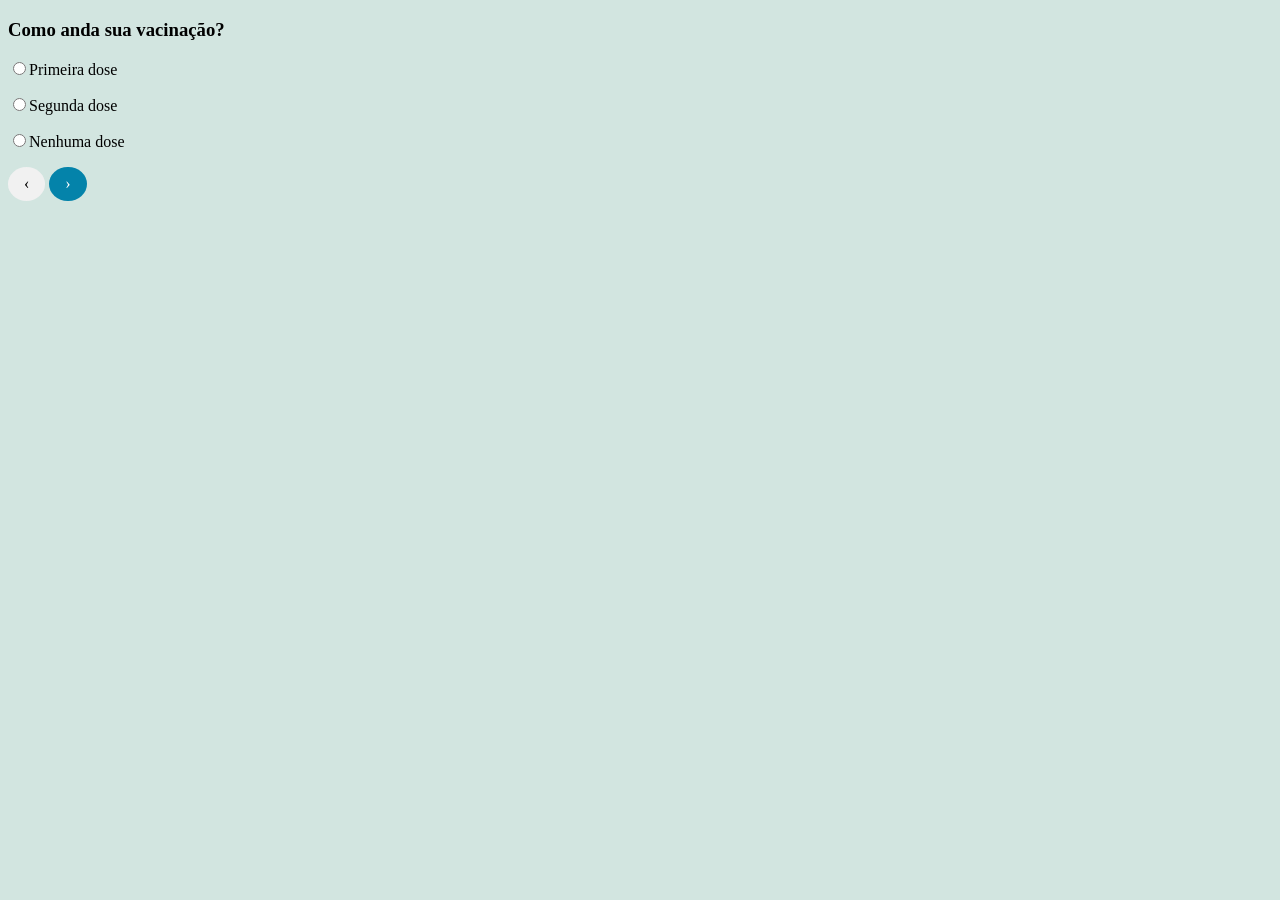
<file: Frontpage quiz/index.html>
<!DOCTYPE html>
<html lang="en">
<head>
    <meta charset="UTF-8">
    <meta http-equiv="X-UA-Compatible" content="IE=edge">
    <meta name="viewport" content="width=device-width, initial-scale=1.0">
    <title>Document</title>
    <link rel="shortcut icon" href="icones/vacina.svg">
    <link href="style.css" rel="stylesheet">
</head>
<body>
    <form>
        <h3>Como anda sua vacinação?</h3>
        <input type="radio" name="opcao" vaue="op1">Primeira dose</input>
        <br>
        <input type="radio" name="opcao" vaue="op1">Segunda dose</input>
        <br>
        <input type="radio" name="opcao" vaue="op1">Nenhuma dose</input>
    </form>
    <a href="#" class="previous round">&#8249;</a>
    <a href="#" class="next round">&#8250;</a>
</body>
</html>
</file>
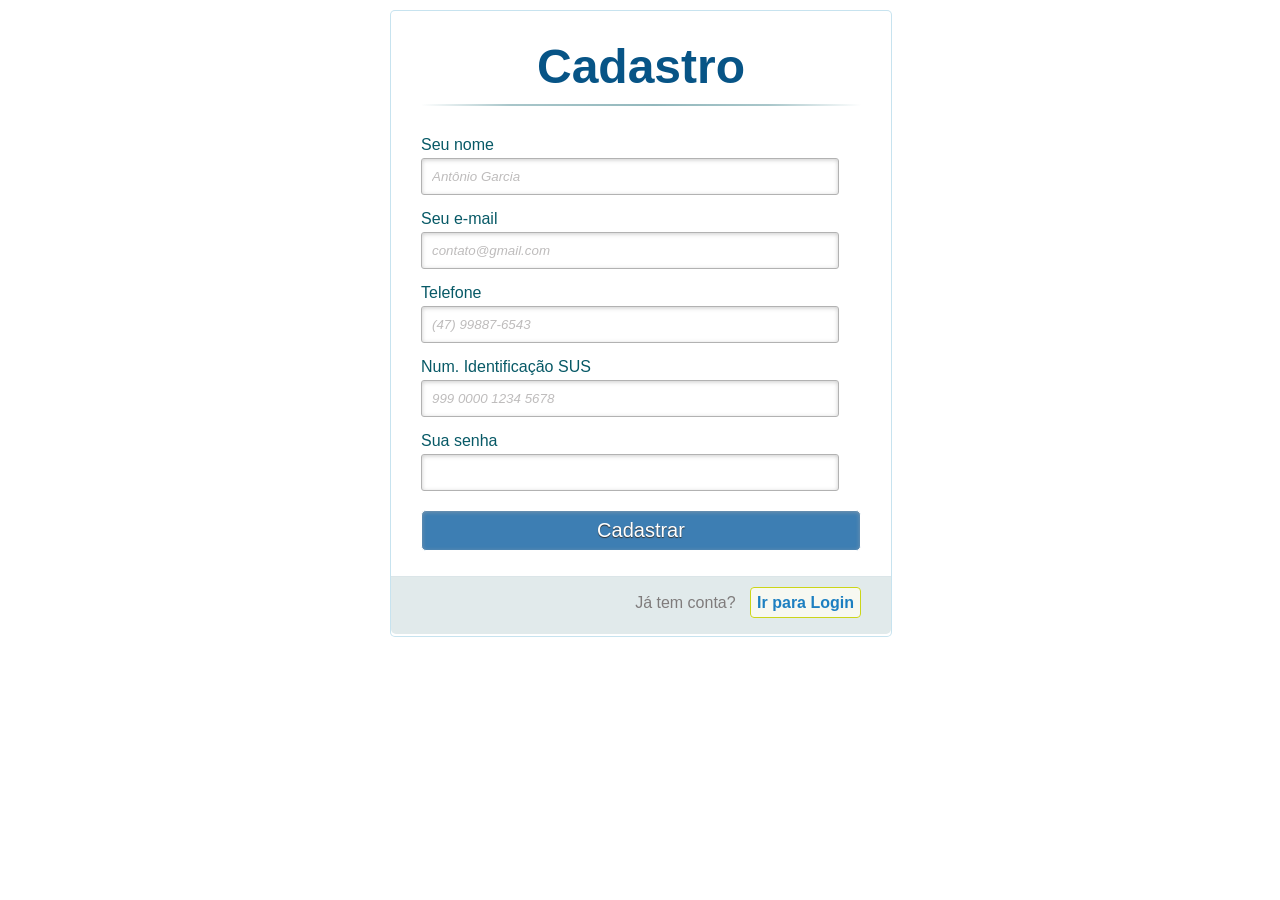
<file: Frontpage e login/cadastro.html>
<html>
  <head>
    <link rel="stylesheet" type="text/css" href="stylesheet.css" /> 
    <script>
      function goPython(){
          $.ajax({
            url: "config.py",
           context: document.body
          }).done(function() {
           alert('finished python script');;
          });
      }
  </script>
    
  </head>
  <body>
<div class="container" >
    <a class="links" id="paracadastro"></a>
    <a class="links" id="paralogin"></a>
    
    <div class="content">   
 <!--FORMULÁRIO DE CADASTRO-->
      <div id="cadastro">
        <form method="post" action=""> 
          <h1>Cadastro</h1> 
          
          <p> 
            <label for="nome_cad">Seu nome</label>
            <input id="nome_cad" name="nome_cad" required="required" type="text" placeholder="Antônio Garcia" />
          </p>
          
          <p> 
            <label for="email_cad">Seu e-mail</label>
            <input id="email_cad" name="email_cad" required="required" type="email" placeholder="contato@gmail.com"/> 
          </p>
          
          <p> 
            <label for="tele_cad">Telefone</label>
            <input id="tele_cad" name="tele_cad" required="required" type="text" placeholder="(47) 99887-6543 " />
          </p>

          <p> 
            <label for="nsus_cad">Num. Identificação SUS</label>
            <input id="nsus_cad" name="nsus_cad" required="required" type="text" placeholder="999 0000 1234 5678" />
          </p>

          <p> 
            <label for="senha_cad">Sua senha</label>
            <input id="senha_cad" name="senha_cad" required="required" type="password"/>
          </p>
          
          <p> 
            <input type="submit" value="Cadastrar"/>  
          </p>
          
          <p class="link">  
            Já tem conta?
            <a href="login.html"> Ir para Login </a>
          </p>
        </form>
      </div>
    </div>
  </div>
</body>
</html>
</file>
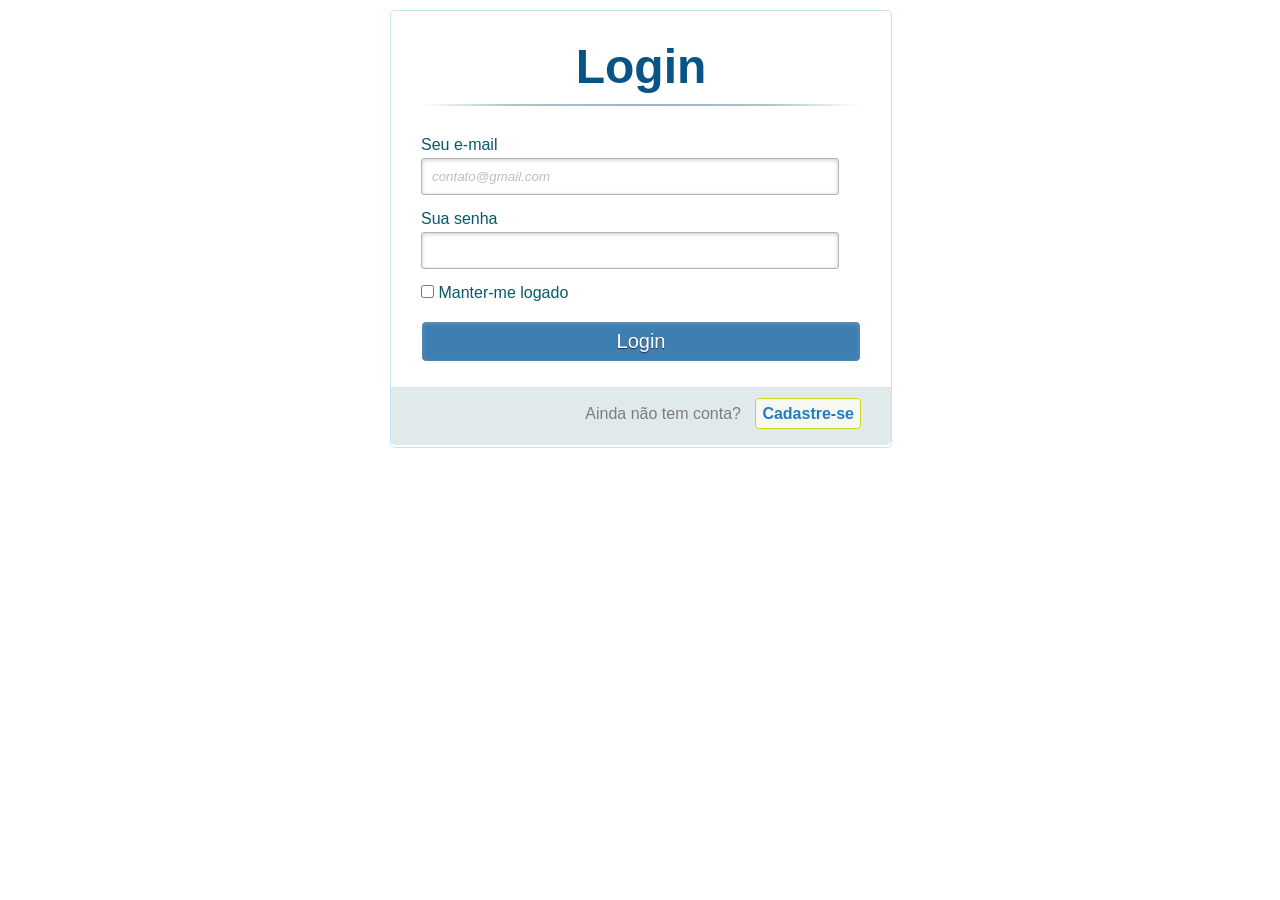
<file: Frontpage e login/login.html>
<html>
  <head>
    <link rel="stylesheet" type="text/css" href="stylesheet.css" />
    
  </head>
  <body>
    <div class="container" >
      <a class="links" id="paracadastro"></a>
      <a class="links" id="paralogin"></a>
      
      <div class="content">      
        <!--FORMULÁRIO DE LOGIN-->
        <div id="login">
          <form method="post" action=""> 
            <h1>Login</h1> 
            <p> 
              <label for="email_login">Seu e-mail</label>
              <input id="email_login" name="email_login" required="required" type="text" placeholder="contato@gmail.com"/>
            </p>
            
            <p> 
              <label for="senha_login">Sua senha</label>
              <input id="senha_login" name="senha_login" required="required" type="password"/> 
            </p>
            
            <p> 
              <input type="checkbox" name="manterlogado" id="manterlogado" value="" /> 
              <label for="manterlogado">Manter-me logado</label>
            </p>
            
            <p> 
              <input type="submit" value="Login" /> 
            </p>
            
            <p class="link">
              Ainda não tem conta?
              <a href="cadastro.html">Cadastre-se</a>
            </p>
          </form>
        </div>
    </div>
  </div> 
  </body>
</html>
</file>
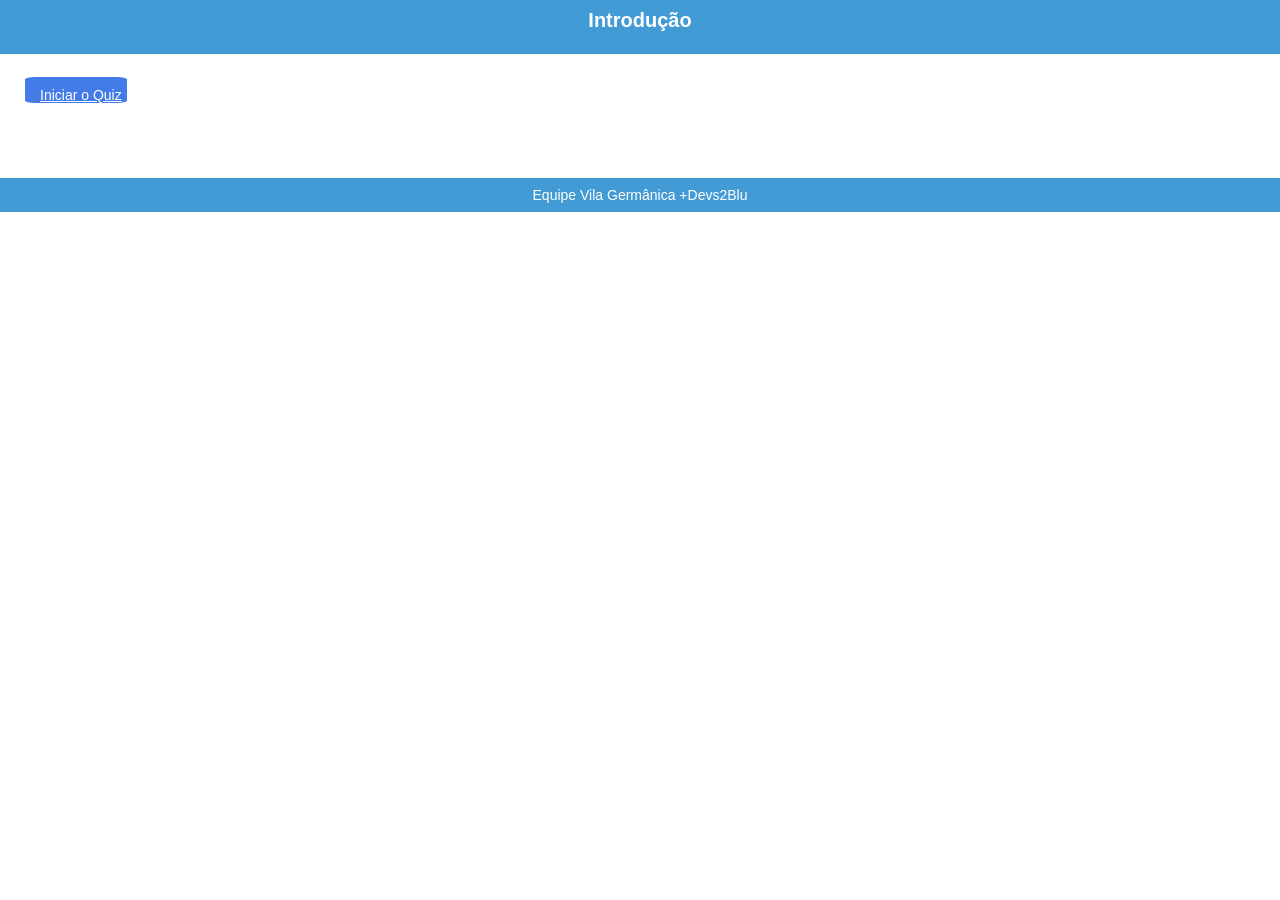
<file: Teste de conhecimentos - Quiz/index_teste.html>
<!DOCTYPE html>
<html lang="pt-br">
	<head>
		<meta charset="UTF-8">
		<title>Introdução </title>		
        <link rel="shortcut icon" href="vacina.svg">
		<link rel="stylesheet" type="text/css" href="css/reset.css">
		<link rel="stylesheet" type="text/css" href="css/quiz-style.css">
        <link href="https://fonts.googleapis.com/css?family=Montserrat&display=swap" rel="stylesheet">
	</head>
    <body>

        <header>
			<div class="container">
				<h1 class="titulo">Introdução</h1>
                <br>
			</div>
		</header>

        <div class="intro">


            <a href="quiz.html" class="botao-alternativa">Iniciar o Quiz</a>


        </div>

        <footer>Equipe Vila Germânica +Devs2Blu</footer>


    </body>
</html>
</file>
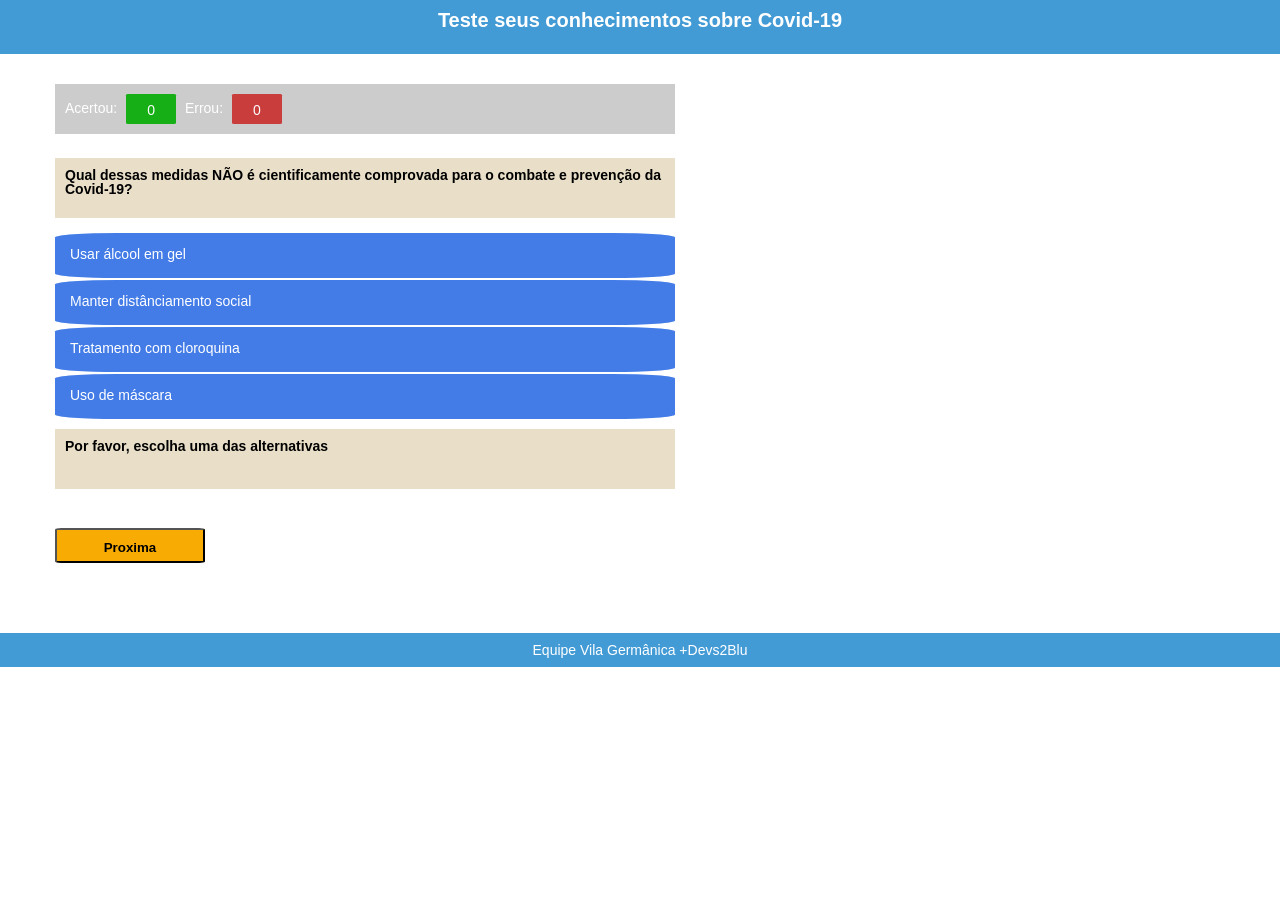
<file: Teste de conhecimentos - Quiz/quiz.html>
<!DOCTYPE html>
<html lang="pt-br">
	<head>
		<meta charset="UTF-8">
		<title>Quiz Covid-19 </title>		
        <link rel="shortcut icon" href="vacina.svg">
		<link rel="stylesheet" type="text/css" href="css/reset.css">
		<link rel="stylesheet" type="text/css" href="css/quiz-style.css">
        <link href="https://fonts.googleapis.com/css?family=Montserrat&display=swap" rel="stylesheet">
	</head>
	<body>
        <header>
			<div class="container">
				<h1 class="titulo">Teste seus conhecimentos sobre Covid-19</h1>
                <br>
			</div>
		</header>
		<main>
			<section class="container">
                <section class="jogo">
                    <div class="pontuacao">
                        Acertou: <span id="acertos">0</span>
                        Errou: <span id="erros">0</span><br>
                    </div>

                <br>

                    <p id="pergunta">pergunta</p>
                    <div id="lista-alternativas">
                        <p id="alternativa-1" class="botao-alternativa">alternativa-1</p>
                        <p id="alternativa-2" class="botao-alternativa">alternativa-2</p>
                        <p id="alternativa-3" class="botao-alternativa">alternativa-3</p>
                        <p id="alternativa-4" class="botao-alternativa">alternativa-4</p>
                    </div>
                <p id="resultado">Aqui vai o feedback se acertou ou errou</p>
                <br>
                <button id="proxima" class="botao bto-principal">Proxima</button>
                </section>
            </section>
		</main>

        <footer>Equipe Vila Germânica +Devs2Blu</footer>        
		<script src="js/quiz.js"></script>
	</body>
</html>
</file>
<file: Frontpage quiz/style.css>
body {
    background-color: #D2E5E0;
}

input {
    margin-bottom: 20px;
}

a {
    text-decoration: none;
    display: inline-block;
    padding: 8px 16px;
  }
  
  a:hover {
    background-color: #ddd;
    color: black;
  }
  
  .previous {
    background-color: #f1f1f1;
    color: black;
  }
  
  .next {
    background-color: #0483aa;
    color: white;
  }
  
  .round {
    border-radius: 50%;
  }
</file>
<file: Frontpage e login/stylesheet.css>
/* CSS reset */
*, *:before, *:after { 
    margin:0;
    padding:0;
    font-family: Arial,sans-serif;
  }
  
  body{
    margin:10px;
  }
  
  a{
    text-decoration: none;
  }
  
  /* esconde as ancoras da tela */
  a.links{
    display: none;
  }
  
  /* content que contem os formulários */
  .content{
    width: 500px;
    margin: 0px auto;
    position: relative; 
  }
  
  /* formatando o cabeçalho dos formulários */
  h1{
    font-size: 48px;
    color: #075486;
    padding: 10px 0;
    font-family: Arial,sans-serif;
    font-weight: bold;
    text-align: center;
    padding-bottom: 30px;
  }
  h1:after{
    content: ' ';
    display: block;
    width: 100%;
    height: 2px;
    margin-top: 10px;
    background: -webkit-linear-gradient(left, rgba(147,184,189,0) 0%,rgba(147,184,189,0.8) 20%,rgba(147,184,189,1) 53%,rgba(147,184,189,0.8) 79%,rgba(147,184,189,0) 100%); 
    background: linear-gradient(left, rgba(147,184,189,0) 0%,rgba(147,184,189,0.8) 20%,rgba(147,184,189,1) 53%,rgba(147,184,189,0.8) 79%,rgba(147,184,189,0) 100%); 
  }
  
  p{
    margin-bottom:15px;
  }
  p:first-child{
    margin: 0px;
  }
  label{
    color: #075966;
    position: relative;
  }
  
  /**** advanced input styling ****/
  /* placeholder */
  ::-webkit-input-placeholder  {
    color: #bebcbc; 
    font-style: italic;
  }
  input:-moz-placeholder,
  textarea:-moz-placeholder{
    color: #bebcbc;
    font-style: italic;
  } 
  input {
    outline: none;
  }
  
  input:not([type="checkbox"]){
    width: 95%;
    margin-top: 4px;
    padding: 10px;  
    border: 1px solid #b2b2b2;
    
    -webkit-border-radius: 3px;
    border-radius: 3px;
    
    -webkit-box-shadow: 0px 1px 4px 0px rgba(168, 168, 168, 0.6) inset;
    box-shadow: 0px 1px 4px 0px rgba(168, 168, 168, 0.6) inset;
    
    -webkit-transition: all 0.2s linear;
    transition: all 0.2s linear;
  }
  
  /*estilo do botão submit */
  input[type="submit"]{
    width: 100%!important;
    cursor: pointer;  
    background: #3d7eb3;
    padding: 8px 5px;
    color: #fff;
    font-size: 20px;  
    border: 1px solid #fff; 
    margin-bottom: 10px;  
    text-shadow: 0 1px 1px #333;
    
    -webkit-border-radius: 5px;
    border-radius: 5px;
    
    transition: all 0.2s linear;
  }
  input[type="submit"]:hover{
    background: #4a8ec6;
  }
  
  /*marcando os links para mudar de um formulário para outro */
  .link{
    position: absolute;
    background: #e1eaeb;
    color: #7f7c7c;
    left: 0px;
    height: 20px;
    width: 440px;
    padding: 17px 30px 20px 30px;
    font-size: 16px;
    text-align: right;
    border-top: 1px solid #dbe5e8;
  
    -webkit-border-radius: 0 0  5px 5px;
    border-radius: 0 0  5px 5px;
  }
  .link a {
    font-weight: bold;
    background: #f7f8f1;
    padding: 6px;
    color: rgb(29, 127, 193);
    margin-left: 10px;
    border: 1px solid #cbd518;
  
    -webkit-border-radius: 4px;
    border-radius: 4px;  
  
    -webkit-transition: all 0.4s linear;
    transition: all 0.4s  linear;
  }
  .link a:hover {
    color: #3998d7;
    background: #f7f7f7;
    border: 1px solid #4a98c6;
  }
  
  /* estilos para ambos os formulários */
  #cadastro, 
  #login{
    position: absolute;
    top: 0px;
    width: 88%; 
    padding: 18px 6% 60px 6%;
    margin: 0 0 35px 0;
    background: rgb(255, 255, 255);
    border: 1px solid rgba(185, 220, 235, 0.8);
    
    -webkit-box-shadow: 5px;
    border-radius: 5px;
    
    -webkit-animation-duration: 0.5s;
    -webkit-animation-timing-function: ease;
    -webkit-animation-fill-mode: both;
  
    animation-duration: 0.5s;
    animation-timing-function: ease;
    animation-fill-mode: both;
  }
  
  #paracadastro:target ~ .content #cadastro,
  #paralogin:target ~ .content #login{
    z-index: 2;
    -webkit-animation-name: fadeInLeft;
    animation-name: fadeInLeft;
  
    -webkit-animation-delay: .1s;
    animation-delay: .1s;
  }
  #registro:target ~ .content #login,
  #paralogin:target ~ .content #cadastro{
    -webkit-animation-name: fadeOutLeft;
    animation-name: fadeOutLeft;
  }
  
  /*fadeInLeft*/
  @-webkit-keyframes fadeInLeft {
    0% {
      opacity: 0;
      -webkit-transform: translateX(-20px);
    }
    100% {
      opacity: 1;
      -webkit-transform: translateX(0);
    }
  }
  
  @keyframes fadeInLeft {
    0% {
      opacity: 0;
      transform: translateX(-20px);
    }
    100% {
      opacity: 1;
      transform: translateX(0);
    }
  }
  
  /*fadeOutLeft*/
  @-webkit-keyframes fadeOutLeft {
    0% {
      opacity: 1;
      -webkit-transform: translateX(0);
    }
    100% {
      opacity: 0;
      -webkit-transform: translateX(-20px);
    }
  }
  
  @keyframes fadeOutLeft {
    0% {
      opacity: 1;
      transform: translateX(0);
    }
    100% {
      opacity: 0;
      transform: translateX(-20px);
    }
  }
</file>
<file: Teste de conhecimentos - Quiz/css/quiz-style.css>
body{
	font-family: "Helvetica Neue", "Helvetica", Helvetica, Arial, sans-serif;
	font-size: 14px;
  width: 100%;
  background-size: cover ;
  background-image: url(https://image.shutterstock.com/image-illustration/coronavirus-covid19-under-microscope-3d-260nw-1643947495.jpg)
}

header{
  background: #439bd6;
  padding: 10px 0;
  margin-bottom: 10px;
  text-align: center;
  color: white;
  font-weight: bold;
}

.jogo{
  margin: 5px 5px;
  padding: 20px;
  width: 600px;   
}

.pontuacao{
  margin: 0px 0px 0px 30px;
  background-color: rgba(0,0,0,0.2);
  color: white;
  width: 100%;
  padding: 5px 10px 5px 10px;  
  line-height: 1.7;
  
}

#acertos{
    display: inline-block;
    text-align: center;        
    background: #16af16;  
    color: white;      
    margin: 5px 5px;
    padding: 5px;
    width: 40px;
    vertical-align: middle;
    height: 20px;    
    border-radius: 4%;    
}

#erros{
  display: inline-block;
  text-align: center;        
  background: #c93d3d;  
  color: white;      
  margin: 5px 5px;
  padding: 5px;
  width: 40px;
  vertical-align: middle;
  height: 20px;    
  border-radius: 4%;    
}

#pergunta, #resultado{
  width: 100%;
  height: 40px;
  margin: 10px 0px 15px 30px;
  padding: 10px 10px 10px 10px;  
  font-weight: bold;
  background-color: #e9dfc8;  
}


#lista-alternativas{  
  width: 100%;
  margin: 0px 0px 0px 30px;
  
}

.botao-alternativa{
   /*display: inline-block;*/
    text-align: left;            
    background-color: rgba(20, 92, 226, 0.8);    
    color: white;      
    margin: 0px 0px 2px 0px;
    padding: 10px 5px 0px 15px;
    width: 100%;
    height: 35px;    
    border-radius: 10%;  
    line-height: 1.7;
    cursor: pointer;    
}

.resposta-correta{
  text-align: left;            
  background-color: rgba(2, 67, 21, 0.8);    
  color: white;      
  margin: 0px 0px 2px 0px;
   padding: 10px 5px 0px 15px;
   width: 100%;
   height: 35px;    
   border-radius: 10%;  
   line-height: 1.7;
   cursor: pointer;
}

.resposta-errada{
  text-align: left;            
  background-color: rgba(157, 4, 4, 0.8);
    color: white;      
    margin: 0px 0px 2px 0px;
    padding: 10px 5px 0px 15px;
    width: 100%;
    height: 35px;    
    border-radius: 10%;  
    line-height: 1.7;
    cursor: pointer;
}

#lista-alternativas p:hover{
  background: #1c0264;     
  transition: 0.5s;
  
}

.titulo{
    font-weight: strong;
    font-style: bold;
    font-size: 20px;
}

#proxima{
  display: inline-block;  
    text-align: center;        
    font-weight: bolder;
    background: #f8ab02;  
    color: rgb(0, 0, 0);      
    margin: 10px 0px 0px 30px;
    padding: 10px;
    width: 150px;    
    height: 35px;    
    border-radius: 4%;    

}

footer{
  margin-top: 50px;
  text-align: center;
  background: #439bd6;
  padding: 10px 0;
  margin-bottom: 10px;  
  color: white;
  font-weight: lighter;
}

.intro{
  margin: 5px 5px;
  padding: 20px;
  width: 600px;      
}
</file>
